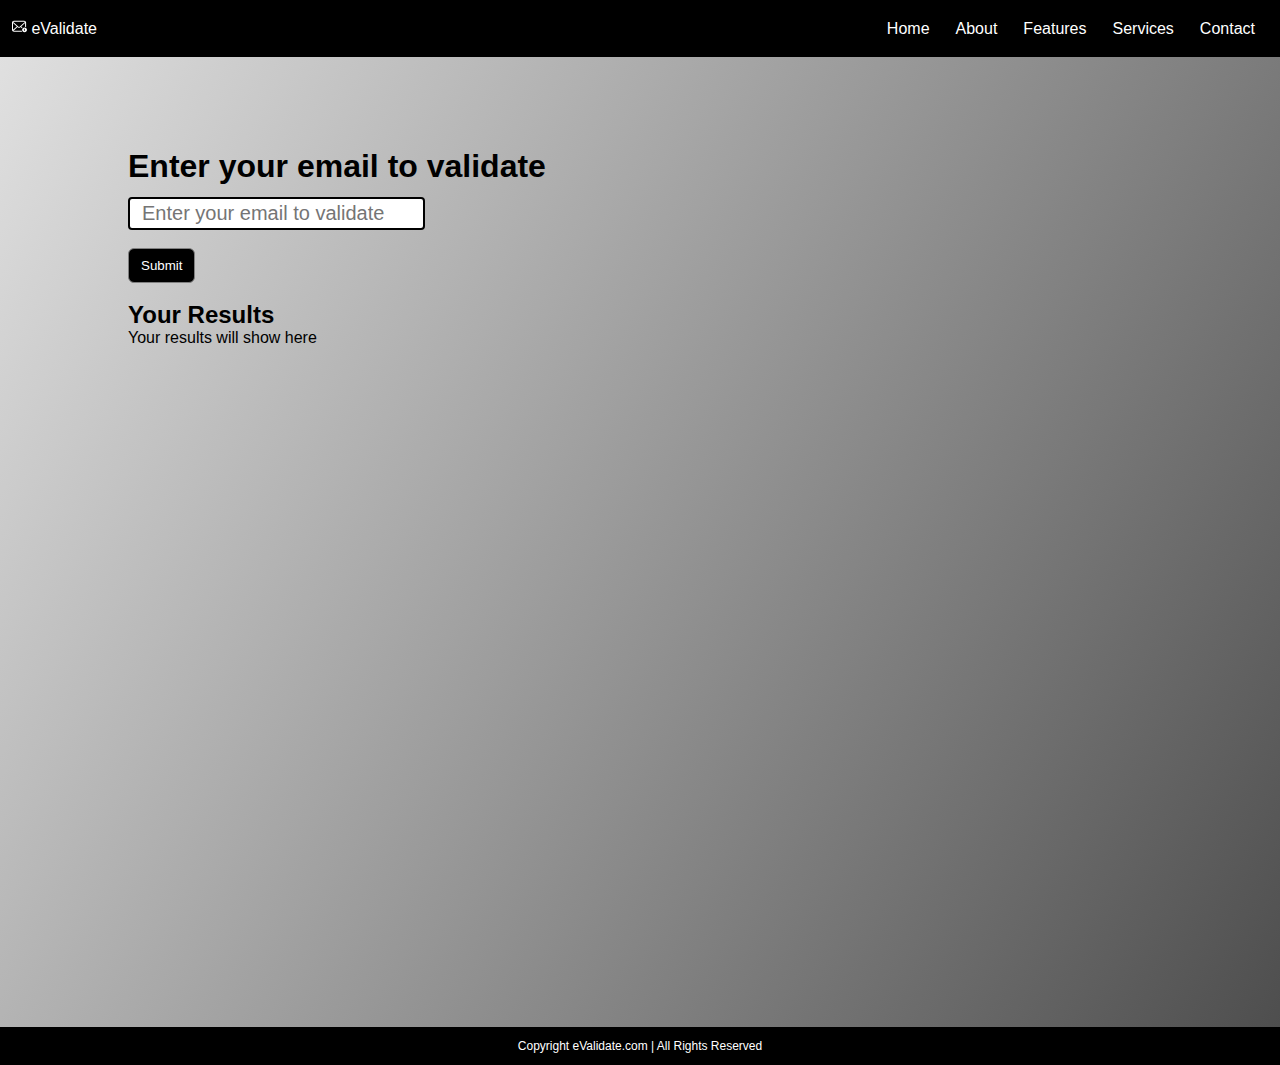
<file: index.html>
<!DOCTYPE html>
<html lang="en">
  <head>
    <meta charset="UTF-8" />
    <meta name="viewport" content="width=device-width, initial-scale=1.0" />
    <title>E-mail Validator</title>
    <link rel="stylesheet" href="css/style.css " />
  </head>
  <body>
    <header>
      <nav>
        <div class="logo">
          <img src="img/email.svg" alt="email svg" />

          <span>eValidate</span>
        </div>
        <ul>
          <li><a href="index.html">Home</a></li>
          <li><a href="about.html">About</a></li>
          <li><a href="features.html">Features</a></li>
          <li><a href="services.html">Services</a></li>
          <li><a href="contact.html">Contact</a></li>
        </ul>
      </nav>
    </header>

    <main>
      <div class="container">
        <h1>Enter your email to validate</h1>
        <form action="/submit" method="post">
          <!-- Text input for username -->
          <input
            placeholder="Enter your email to validate"
            type="text"
            id="username"
            name="username"
            required
          />
          <br /><br />

          <!-- Submit button -->
          <input id="submitBtn" class="btn" type="submit" value="Submit" />
        </form>
      </div>
      <div class="container">
        <h2>Your Results</h2>
        <div id="resultCont">Your results will show here</div>
      </div>
    </main>

    <footer>Copyright eValidate.com | All Rights Reserved</footer>
    <script src="js/index.js"></script>
  </body>
</html>
</file>
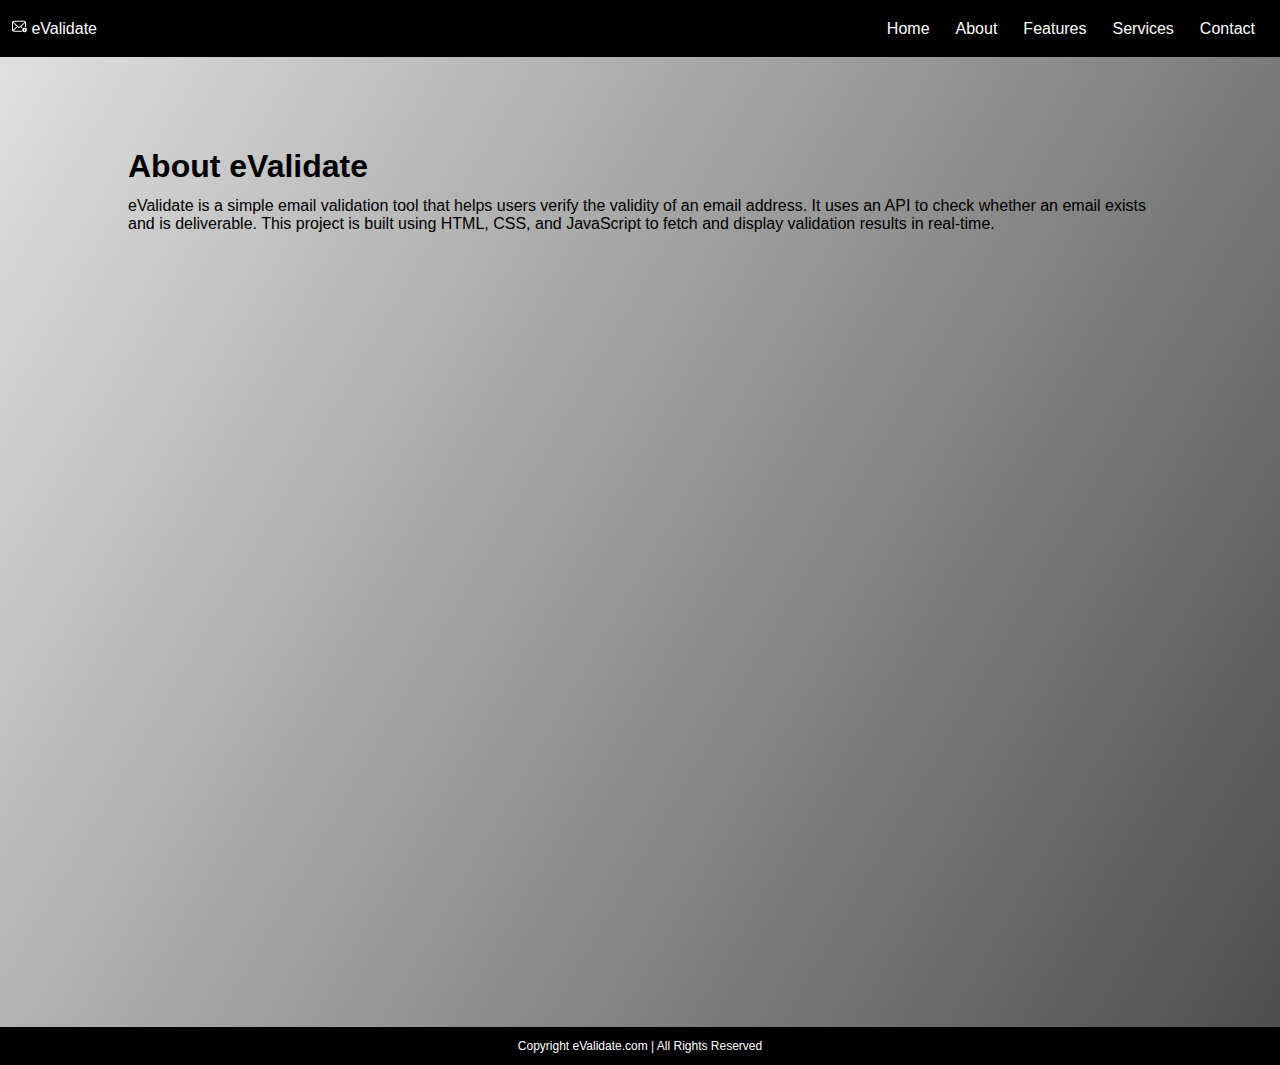
<file: about.html>
<!DOCTYPE html>
<html lang="en">
<head>
    <meta charset="UTF-8">
    <meta name="viewport" content="width=device-width, initial-scale=1.0">
    <title>About - E-mail Validator</title>
    <link rel="stylesheet" href="css/style.css">
</head>
<body>
    <header>
        <nav>
            <div class="logo">
                <img src="img/email.svg" alt="email svg">
                <span>eValidate</span>
            </div>
            <ul>
                <li><a href="index.html">Home</a></li>
                <li><a href="about.html">About</a></li>
                <li><a href="features.html">Features</a></li>
                <li><a href="services.html">Services</a></li>
                <li><a href="contact.html">Contact</a></li>
            </ul>
        </nav>
    </header>

    <main>
        <div class="container">
            <h1>About eValidate</h1>
            <p>
                eValidate is a simple email validation tool that helps users verify the validity of an email address.
                It uses an API to check whether an email exists and is deliverable. This project is built using HTML, CSS, 
                and JavaScript to fetch and display validation results in real-time.
            </p>
        </div>
    </main>

    <footer>Copyright eValidate.com | All Rights Reserved</footer>
</body>
</html>
</file>
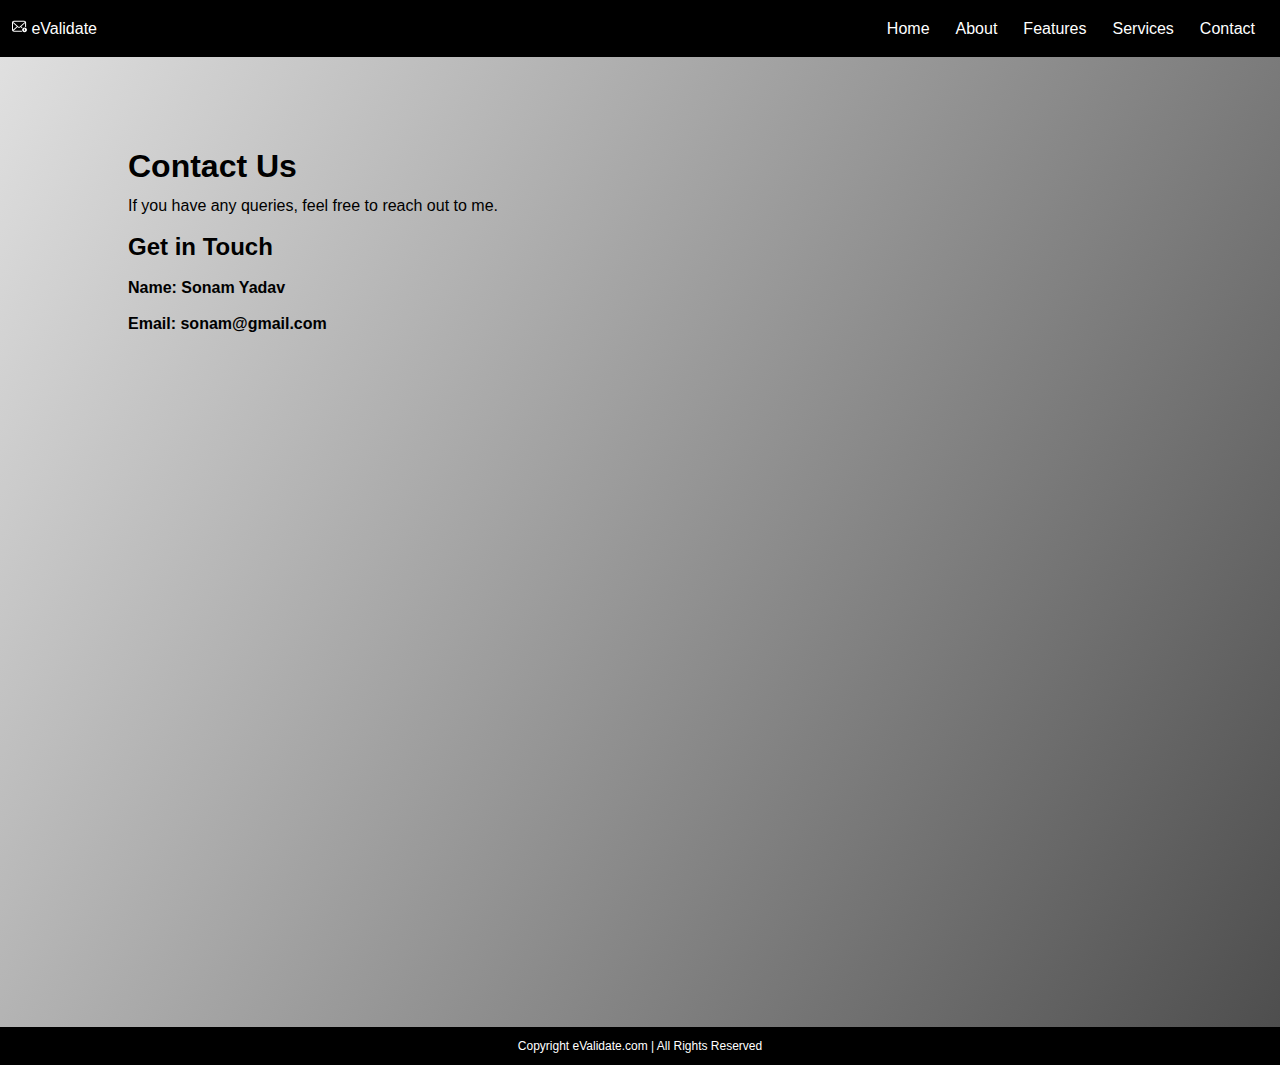
<file: contact.html>
<!DOCTYPE html>
<html lang="en">
<head>
    <meta charset="UTF-8">
    <meta name="viewport" content="width=device-width, initial-scale=1.0">
    <title>Contact - E-mail Validator</title>
    <link rel="stylesheet" href="css/style.css">
</head>
<body>
    <header>
        <nav>
            <div class="logo">
                <img src="img/email.svg" alt="email svg">
                <span>eValidate</span>
            </div>
            <ul>
                <li><a href="index.html">Home</a></li>
                <li><a href="about.html">About</a></li>
                <li><a href="features.html">Features</a></li>
                <li><a href="services.html">Services</a></li>
                <li><a href="contact.html">Contact</a></li>
            </ul>
        </nav>
    </header>

    <main>
        <div class="container">
            <h1>Contact Us</h1>
            <p>If you have any queries, feel free to reach out to me.</p>
            <br>
            <h2>Get in Touch</h2>
            <br>
            <form action="#" method="post">
                <label for="name"><b>Name: Sonam Yadav</b></label>
                <br>
                <br>
                <label for="email"><b>Email: sonam@gmail.com</b></label>
            </form>
        </div>
    </main>

    <footer>Copyright eValidate.com | All Rights Reserved</footer>
</body>
</html>
</file>
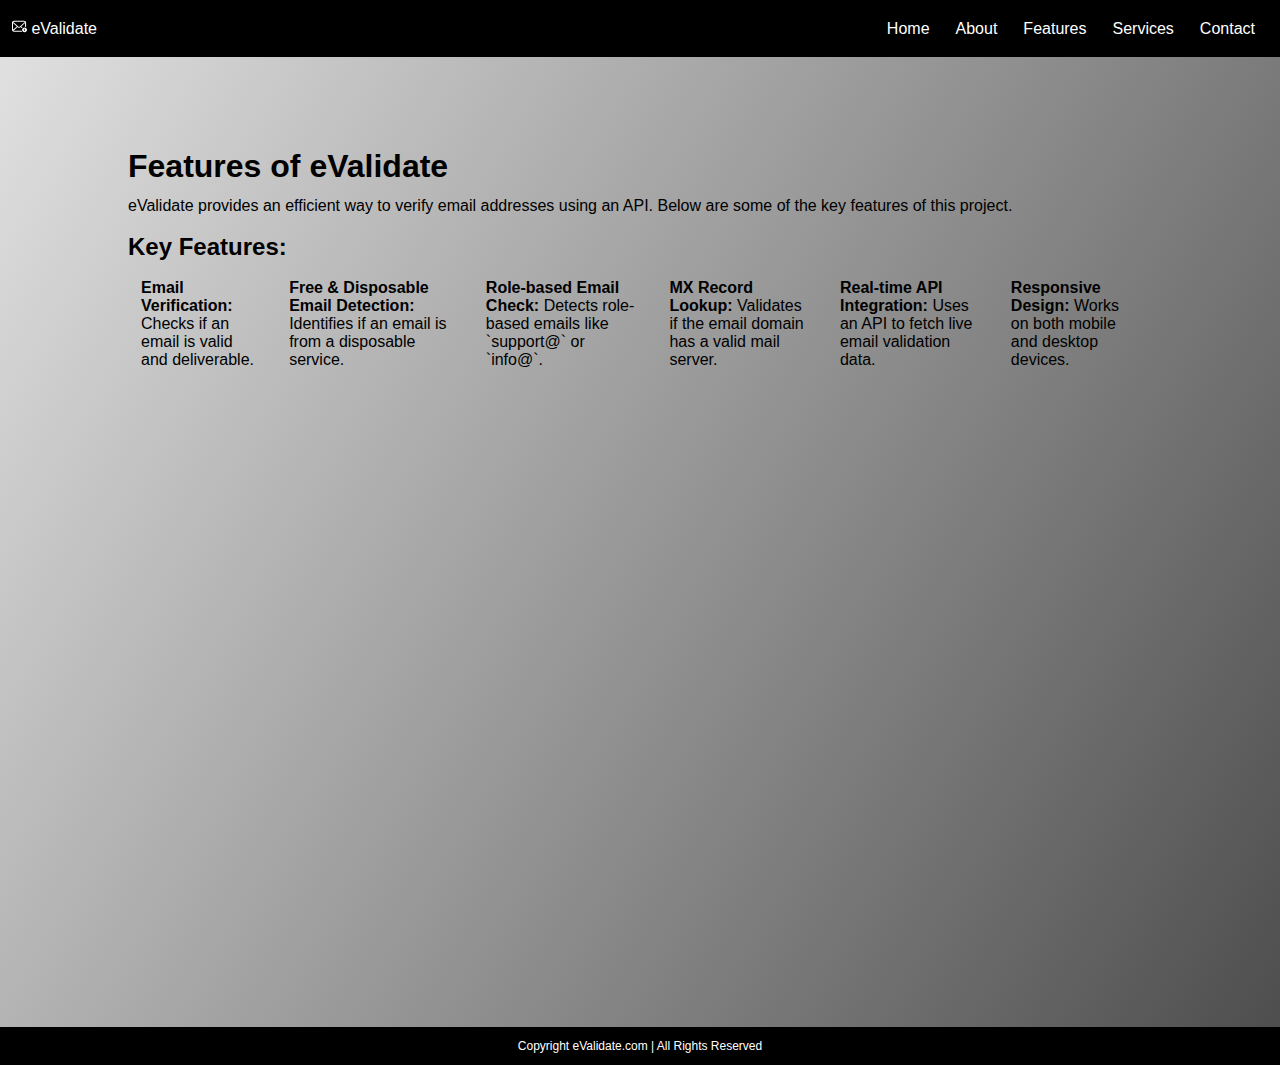
<file: features.html>
<!DOCTYPE html>
<html lang="en">
<head>
    <meta charset="UTF-8">
    <meta name="viewport" content="width=device-width, initial-scale=1.0">
    <title>Features - E-mail Validator</title>
    <link rel="stylesheet" href="css/style.css">
</head>
<body>
    <header>
        <nav>
            <div class="logo">
                <img src="img/email.svg" alt="email svg">
                <span>eValidate</span>
            </div>
            <ul>
                <li><a href="index.html">Home</a></li>
                <li><a href="about.html">About</a></li>
                <li><a href="features.html">Features</a></li>
                <li><a href="services.html">Services</a></li>
                <li><a href="contact.html">Contact</a></li>
            </ul>
        </nav>
    </header>

    <main>
        <div class="container">
            <h1>Features of eValidate</h1>
            <p>
                eValidate provides an efficient way to verify email addresses using an API.
                Below are some of the key features of this project.
            </p>
            <br>
            <h2>Key Features:</h2>
            <br>
            <ul>
                <li><strong>Email Verification:</strong> Checks if an email is valid and deliverable.</li>
                <li><strong>Free & Disposable Email Detection:</strong> Identifies if an email is from a disposable service.</li>
                <li><strong>Role-based Email Check:</strong> Detects role-based emails like `support@` or `info@`.</li>
                <li><strong>MX Record Lookup:</strong> Validates if the email domain has a valid mail server.</li>
                <li><strong>Real-time API Integration:</strong> Uses an API to fetch live email validation data.</li>
                <li><strong>Responsive Design:</strong> Works on both mobile and desktop devices.</li>
            </ul>
        </div>
    </main>

    <footer>Copyright eValidate.com | All Rights Reserved</footer>
</body>
</html>
</file>
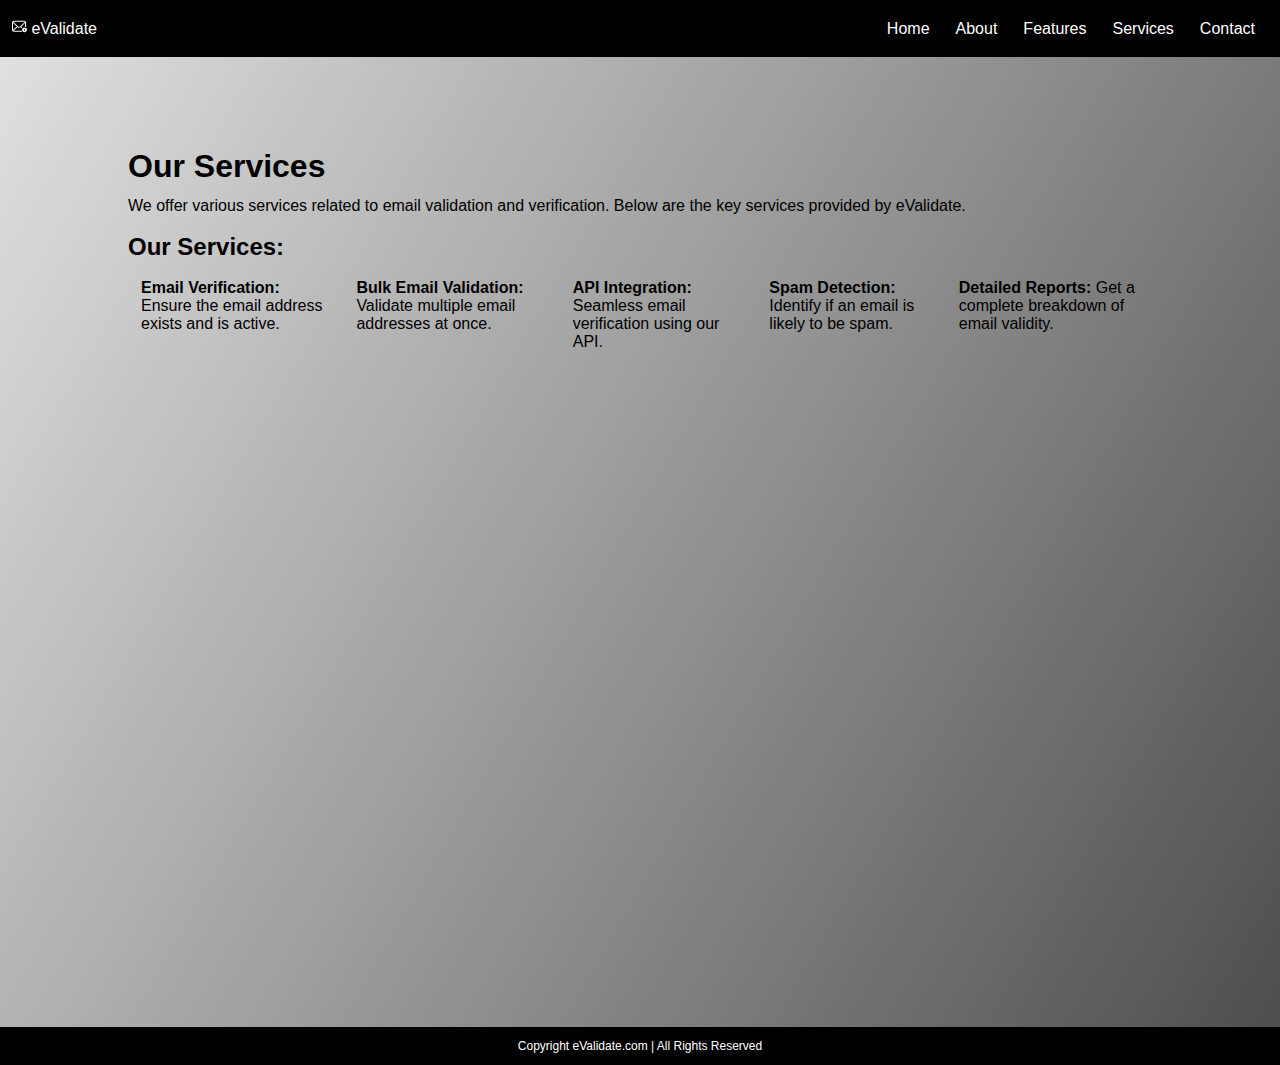
<file: services.html>
<!DOCTYPE html>
<html lang="en">
<head>
    <meta charset="UTF-8">
    <meta name="viewport" content="width=device-width, initial-scale=1.0">
    <title>Services - E-mail Validator</title>
    <link rel="stylesheet" href="css/style.css">
</head>
<body>
    <header>
        <nav>
            <div class="logo">
                <img src="img/email.svg" alt="email svg">
                <span>eValidate</span>
            </div>
            <ul>
                <li><a href="index.html">Home</a></li>
                <li><a href="about.html">About</a></li>
                <li><a href="features.html">Features</a></li>
                <li><a href="services.html">Services</a></li>
                <li><a href="contact.html">Contact</a></li>
            </ul>
        </nav>
    </header>

    <main>
        <div class="container">
            <h1>Our Services</h1>
            <p>
                We offer various services related to email validation and verification. 
                Below are the key services provided by eValidate.
            </p>
            <br>
            <h2>Our Services:</h2>
            <br>
            <ul>
                <li><strong>Email Verification:</strong> Ensure the email address exists and is active.</li>
                <li><strong>Bulk Email Validation:</strong> Validate multiple email addresses at once.</li>
                <li><strong>API Integration:</strong> Seamless email verification using our API.</li>
                <li><strong>Spam Detection:</strong> Identify if an email is likely to be spam.</li>
                <li><strong>Detailed Reports:</strong> Get a complete breakdown of email validity.</li>
            </ul>
        </div>
    </main>

    <footer>Copyright eValidate.com | All Rights Reserved</footer>
</body>
</html>
</file>
<file: css/style.css>
@import url("https://fonts.googleapis.com/css2?family=Poppins:ital,wght@0,100;0,200;0,300;0,400;0,500;0,600;0,700;0,800;0,900;1,100;1,200;1,300;1,400;1,500;1,600;1,700;1,800;1,900&display=swap");

* {
  padding: 0;
  margin: 0;
  font-family: Arial, sans-serif;
}

nav {
  display: flex;
  align-items: center;
  justify-content: space-between;
  background-color: black;
  color: white;
  padding: 19px 12px;
}

main {
    min-height: 100vh; 
    background: linear-gradient(120deg, #e0e0e0, #4e4e4e);
    padding-top: 70px; 
  }
  
  

ul {
  display: flex;
}

ul li {
  list-style: none;
  padding: 0 13px;
}

ul li a {
  color: white;
  text-decoration: none;
}

ul > li > a:hover {
  color: rgb(192, 189, 205);
}

main {
  min-height: 100vh;
}

.logo img {
  width: 15px;
  filter: invert(1);
}

.container {
  max-width: 80vw;
  margin: auto;
  padding: 9px 15px;
}

.container h1 {
  padding: 12px 0;
}

input[type="text"] {
  min-width: 21vw;
  padding: 3px 12px;
  border: 2px solid black;
  border-radius: 4px;
  font-size: 20px;
}

.btn {
  background: black;
  color: white;
  padding: 9px 12px;
  border: 1px solid gray;
  border-radius: 6px;
  cursor: pointer;
}

#resultCont div::first-letter {
  text-transform: uppercase;
}

footer {
  font-size: 12px;
  background-color: black;
  color: white;
  display: flex;
  padding: 12px;
  display: flex;
  justify-content: center;
  align-items: center;
}

@media only screen and (max-width: 600px) {
  .container {
    font-size: 12px;
  }

  nav {
    flex-direction: column;
  }

  .logo {
    padding: 6px 0;
    font-size: 12px;
  }

  .logo span {
    font-size: 20px;
  }

  .logo img {
    width: 15px;
    filter: invert(1);
  }
}
</file>
